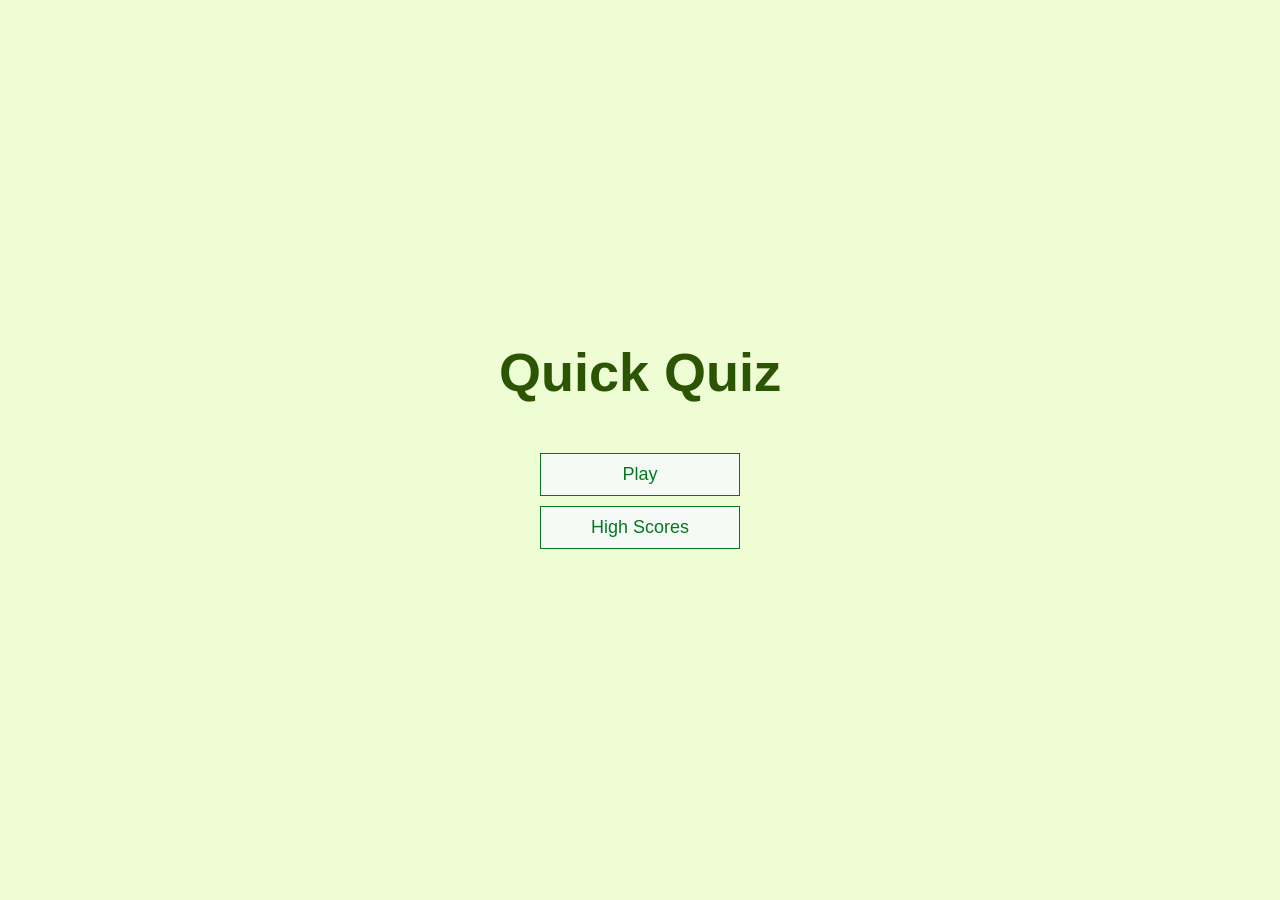
<file: index.html>
<!DOCTYPE html>
<html lang="en">
<head>
    <meta charset="UTF-8" />
    <meta name="viewport" content="width=device-width, initial-scale=1.0">
    <title>Quick Quiz</title>
    <link rel="stylesheet" href="app.css"/>
</head>
<body>
    <div class="container">
        <div id="home" class="flex-center flex-column">
            <h1>Quick Quiz</h1>
            <a class="btn" href="/game.html">Play</a>   
            <a class="btn" href="/highscores.html">High Scores</a>   
        </div>
    </div>
</body>
</html>
</file>
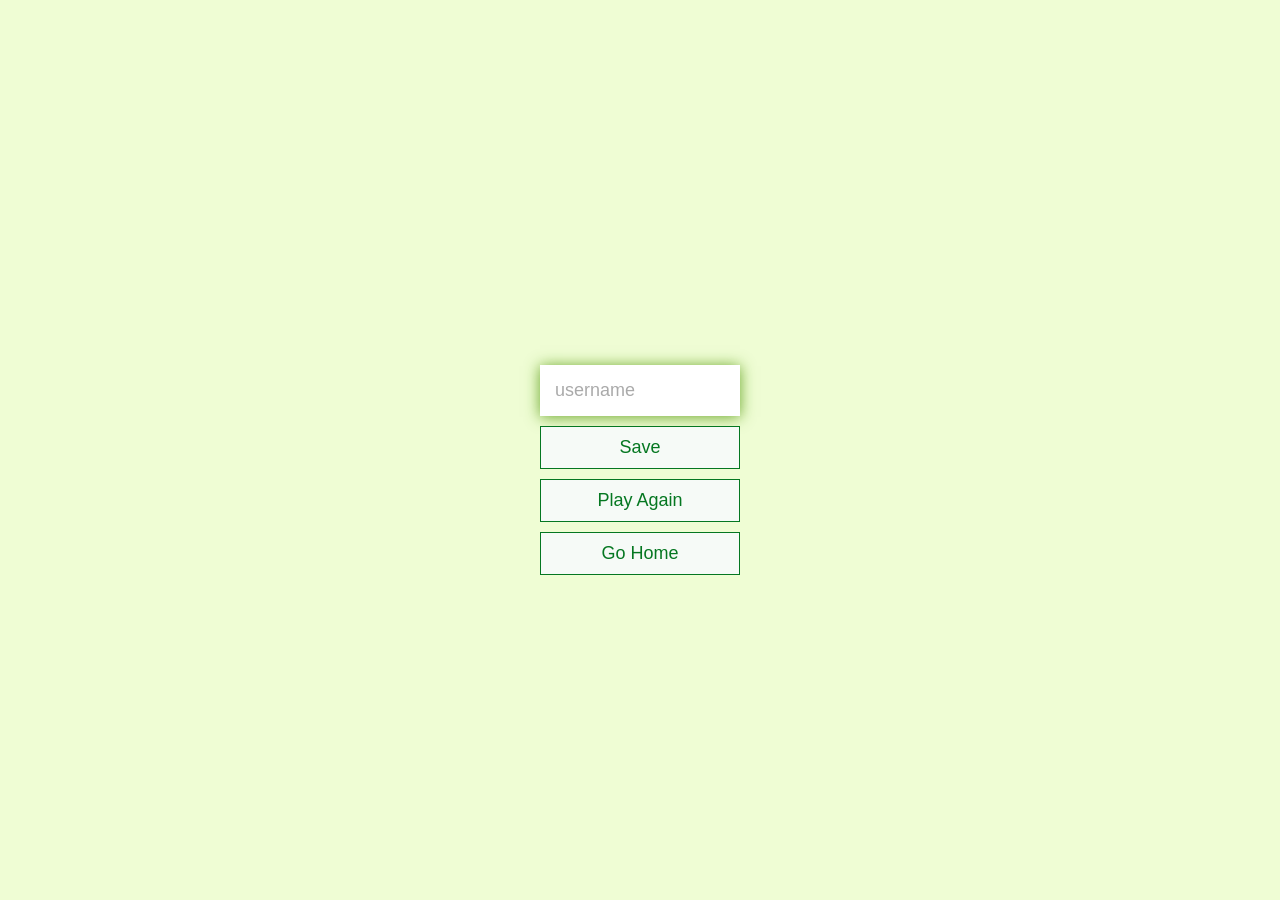
<file: end.html>
<!DOCTYPE html>
<html lang="en">
<head>
    <meta charset="UTF-8">
    <meta name="viewport" content="width=device-width, initial-scale=1.0">
    <title>Congratulations!</title>
    <link rel="stylesheet" href="app.css"/>
</head>
<body>
    <div class="container">
        <div id="end" class="flex-center flex-column">
            <h1 id="finalScore">0</h1>
            <form>
                <input type="text" name="username" id="username" placeholder="username"/>
                <button type="submit" class="btn" id="saveScoreBtn" onClick="saveHighScore(event)" disabled>Save</button>
            </form>
            <a class="btn" href="/game.html">Play Again</a>
            <a class="btn" href="/">Go Home</a>
        </div>
    </div>
    <script src="end.js"></script>
</body>
</html>
</file>
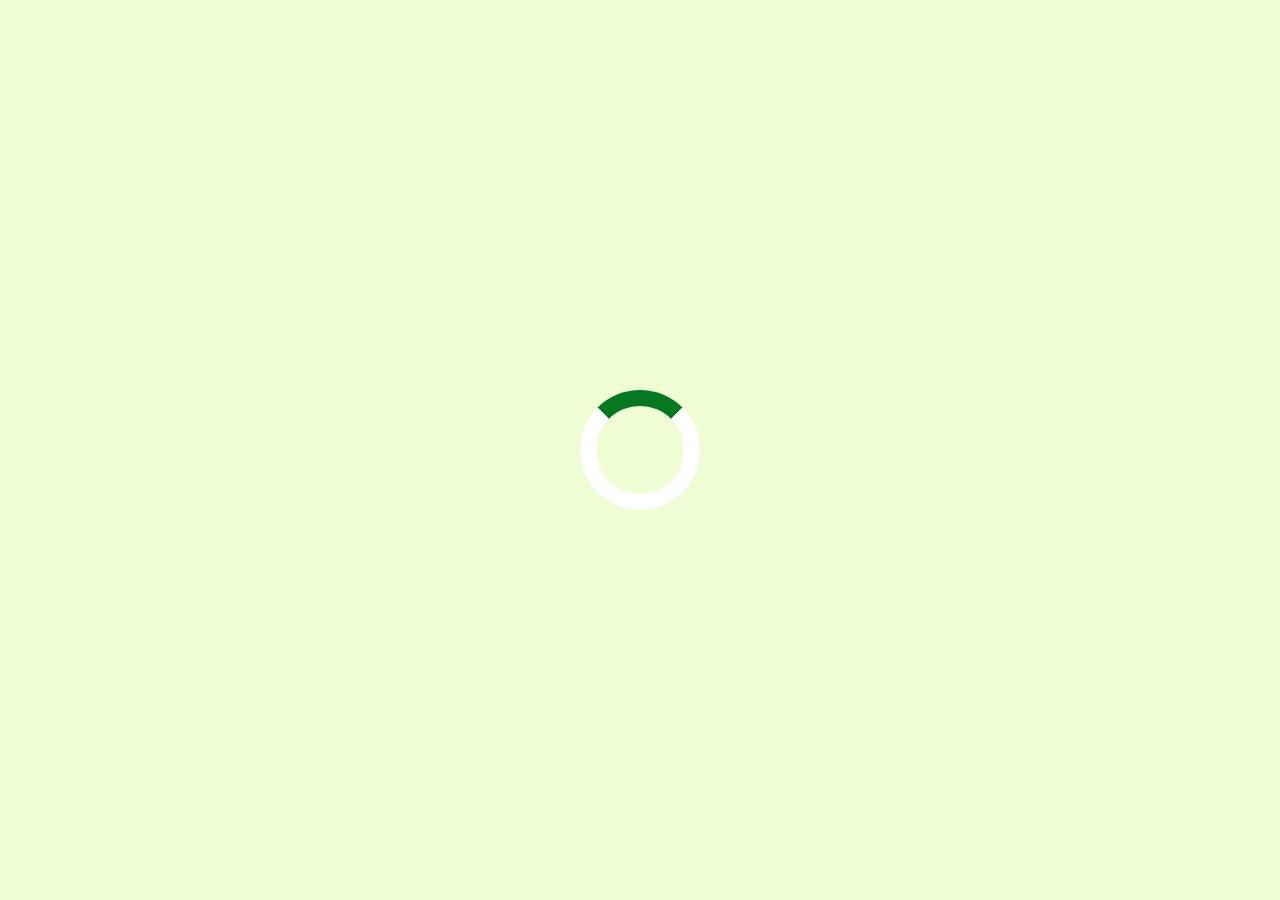
<file: game.html>
<!DOCTYPE html>
<html lang="en">
<head>
    <meta charset="UTF-8">
    <meta name="viewport" content="width=device-width, initial-scale=1.0">
    <title>Quick Quiz-Play</title>
    <link rel="stylesheet" href="app.css"/>
    <link rel="stylesheet" href="game.css"/>
</head>
<body>
    <div class="container">
        <div id="loader"></div>
        <div id="game" class="justify-center flex-column hidden">
            <div id="hud">
                <div id="hud-item">
                    <p id="progressText" class="hud-prefix">
                        Question
                    </p>
                    <div id="progressBar">
                        <div id="progressBarFull"></div>
                    </div>
                </div>
                <div id="hud-item">
                    <p class="hud-prefix">
                        Score
                    </p>
                    <h1 class="hud-main-text" id="score">
                        0
                    </h1>
                </div>
            </div>
            <h2 id="question"></h2>
            <div class="choice-container">
                <p class="choice-prefix">A</p>
                <p class="choice-text" data-number="1"></p>
            </div>
            <div class="choice-container">
                <p class="choice-prefix">B</p>
                <p class="choice-text" data-number="2"></p>
            </div>
            <div class="choice-container">
                <p class="choice-prefix">C</p>
                <p class="choice-text" data-number="3" ></p>
            </div>
            <div class="choice-container">
                <p class="choice-prefix">D</p>
                <p class="choice-text" data-number="4"></p>
            </div>
        </div>
    </div>
    <script src="game.js"></script>
</body>
</html>
</file>
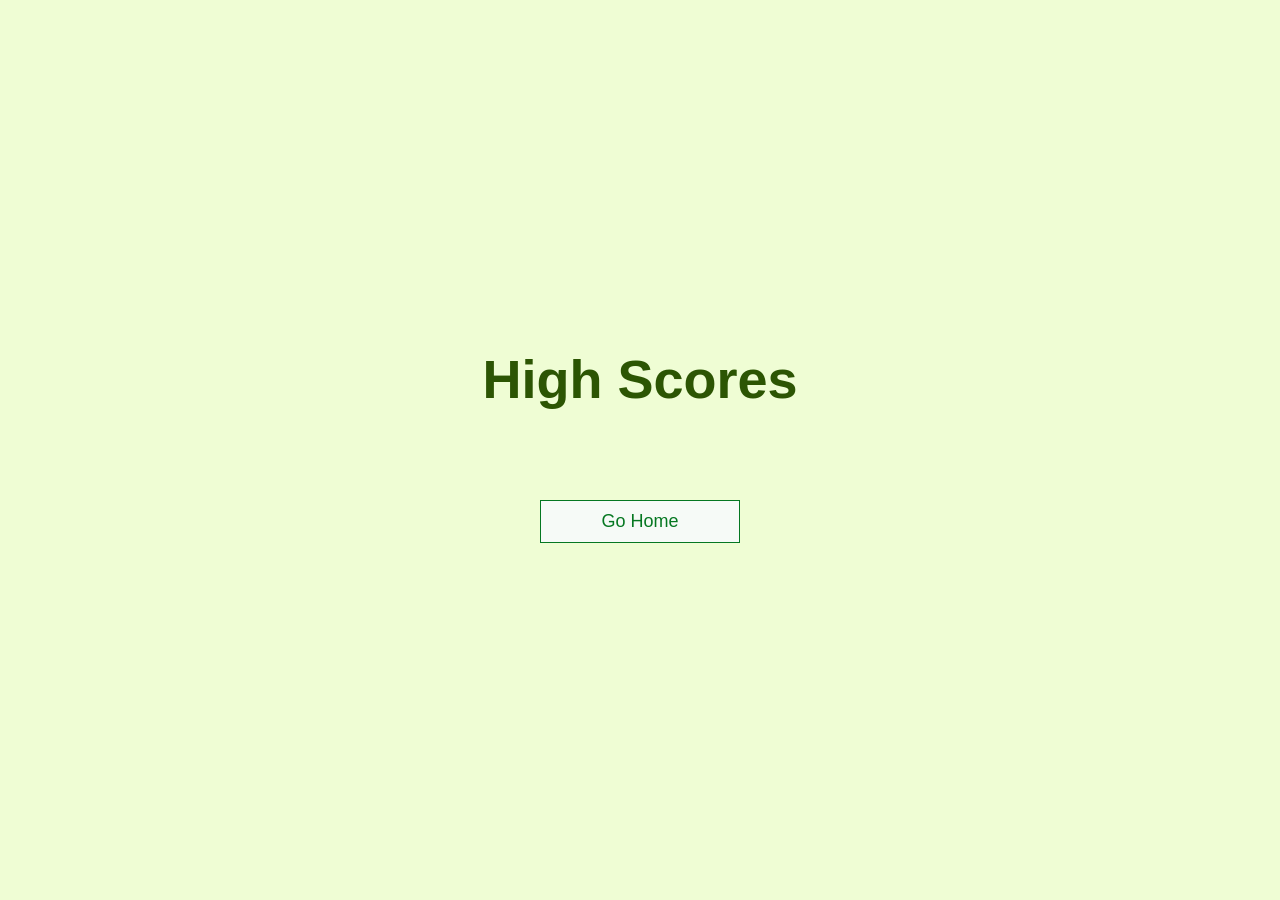
<file: highscores.html>
<!DOCTYPE html>
<html lang="en">
<head>
    <meta charset="UTF-8">
    <meta name="viewport" content="width=device-width, initial-scale=1.0">
    <title>High Scores</title>
    <link rel="stylesheet" href="app.css">
    <link rel="stylesheet" href="highscores.css">
</head>
<body>
    <div class="container">
        <div id="highScores" class="flex-center flex-column">
            <h1 id="finalScore">High Scores</h1>
            <ul id="highScoresList"></ul>
            <a class="btn" href="/">Go Home</a>
        </div>
    </div>
    <script src="highscores.js"></script>
</body>
</html>
</file>
<file: app.css>
:root{
    background-color:rgb(239, 253, 212);
    font-size:62.5%;
}
*{
    box-sizing:border-box;
    font-family:Arial, Helvetica, sans-serif;
    margin:0;
    padding:0;
    color:#494848;
}
h1,h2,h3,h4{
    margin-bottom: 1rem;
}
h1{
    font-size:5.4rem;
    color:rgb(44, 85, 3);
    margin-bottom:5rem;
}
h1>span{
    font-size:2.4rem;
    font-weight:500;
}
h2{
    font-size:4.2rem;
    margin-bottom:4rem;
    font-weight:700;
}
h3{
    font-size:2.8rem;
    font-weight:500;
}
/*UTILITIES*/
.container{
    width:100vw;
    height:100vh;
    display:flex;
    justify-content:center;
    align-items:center;
    max-width: 80rem;
    margin:0 auto;
    padding:2rem;
}
.container> *{
    width:100%;
}
.flex-column{
    display:flex;
    flex-direction:column;
}
.flex-center{
    justify-content:center;
    align-items:center;
}
.justify-center{
    justify-content:center;
}
.text-center{
    text-align: center;
}
.hidden{
    display:none;
}
/*Buttons*/
.btn{
    font-size:1.8rem;
    padding:1rem 0;
    width:20rem;
    text-align: center;
    border:0.1rem solid #057721;
    margin-bottom:1rem;
    text-decoration: none;
    color:#057721;
    background-color: #f6faf7;
}
.btn:hover{
    cursor:pointer;
    box-shadow: 0 0.4rem 1.4rem 0 #057721;
    transform: translateY(-0.1rem);
    transition:transform 150ms;
}
.btn[disabled]:hover{
    cursor:not-allowed;
    box-shadow: none;
    transform:none;
}
form{
    width:100%;
    display:flex;
    flex-direction:column;
    align-items:center;
}
input{
    margin-bottom:1rem;
    width:20rem;
    padding:1.5rem;
    font-size:1.8rem;
    border:none;
    box-shadow:0 0.1rem 1.4rem 0 rgba(77, 148, 5, 0.836);
}
input::placeholder{
    color:#aaa;
}
</file>
<file: game.css>
.choice-container{
    display:flex;
    margin-bottom:0.5rem;
    width:100%;
    font-size:1.8rem;
    border:0.1rem solid rgb(129, 241, 78, 0.541);
    background-color:white;
}
.choice-container:hover{
    cursor:pointer;
    box-shadow: 0 0.4rem 1.4rem 0 #057721;
    transform: translateY(-0.1rem);
    transition:transform 150ms;
}
.choice-prefix{
    padding:1.5rem 2.5rem;
    background-color:rgb(105, 177, 33);
    color:white;
}
.choice-text{
    padding:1.5rem;
    width:100%;
}
.correct{
    background-color:#057721;
}
.incorrect{
    background-color:rgba(220, 20, 60, 0.911);
}
#hud{
    display:flex;
    justify-content:space-between;
}
.hud-prefix{
    text-align:center;
    font-size:2rem;
}
.hud-main-text{
    text-align:center;
}
#progressBar{
    width:20rem;
    height:4rem;
    border:0.3rem solid rgb(105, 177, 33);
    margin-top:1.5rem;
}
#progressBarFull{
    height:3.4rem;
    background-color:rgb(105, 177, 33);
    width:0%;
}
#loader{
    border:1.6rem solid white;
    border-radius:50%;
    border-top:1.6rem solid #057721;
    width:12rem;
    height:12rem;
    animation:spin 2s linear infinite;
}
@keyframes spin{
    0%{
        transform:rotate(0deg);
    }
    100%{
        transform:rotate(360deg);
    }
}
</file>
<file: highscores.css>
#highScoresList{
    list-style:none;
    padding-left:0;
    margin-bottom:4rem;
}

.high-score{
    font-size:2.8rem;
    margin-bottom:0.5rem;
}

.high-score:hover{
    transform:scale(1.025);
}
</file>
